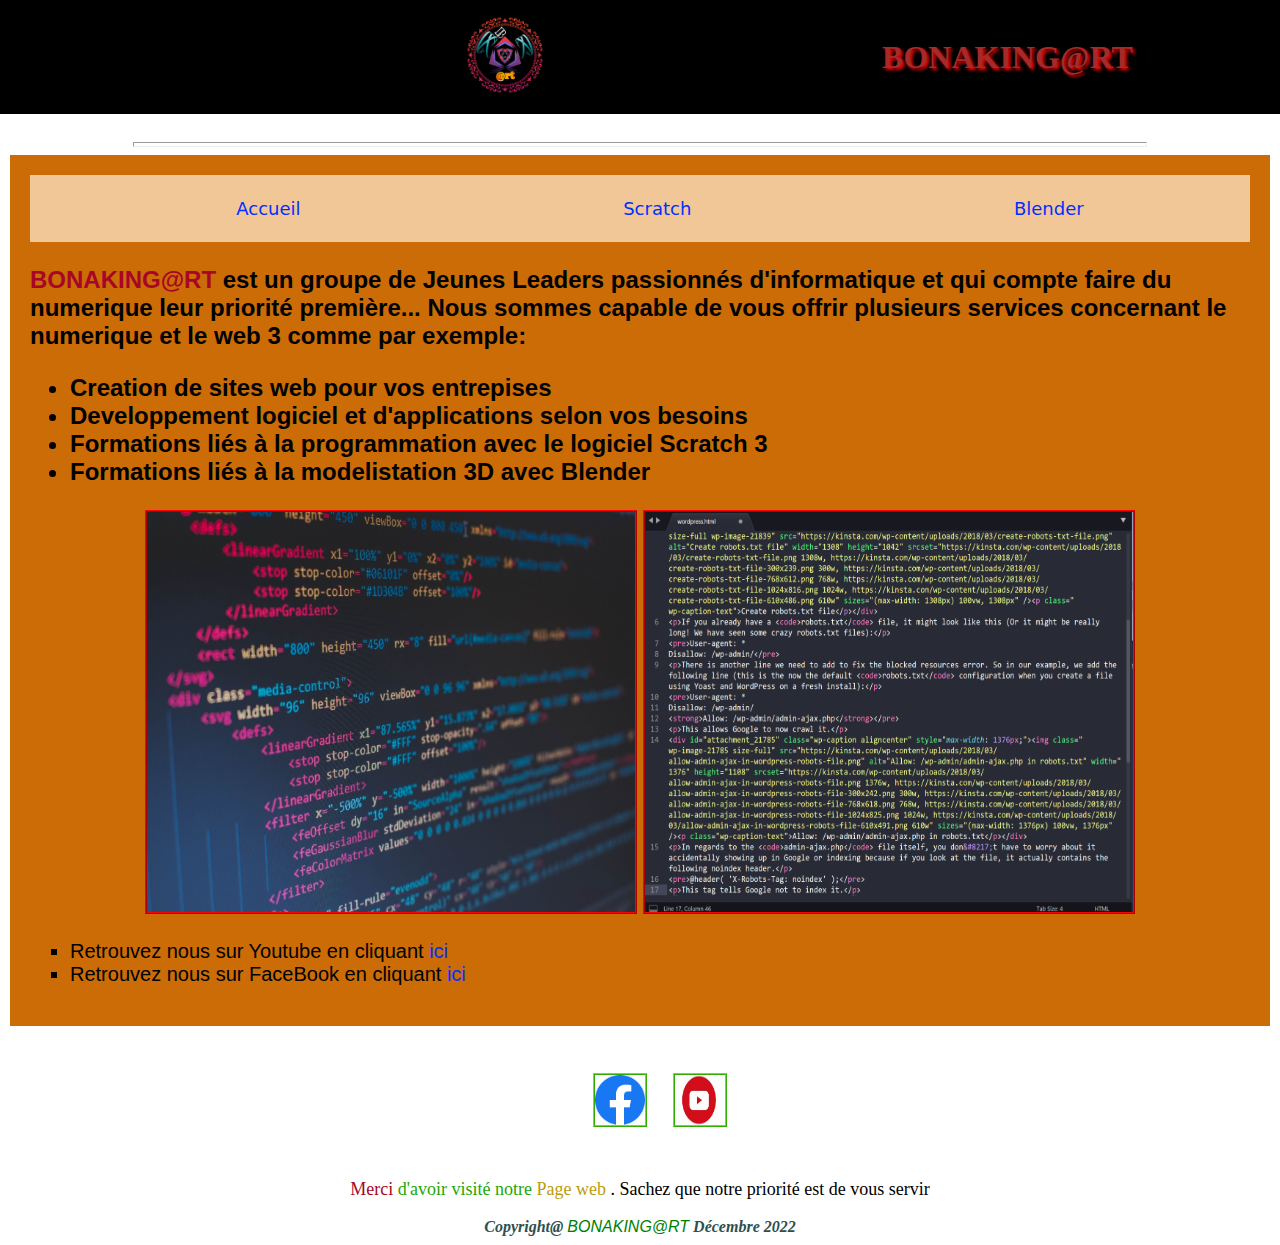
<file: index.html>
<!DOCTYPE html>
<html lang="en">
<head>
    <meta charset="UTF-8">

    <meta http-equiv="X-UA-Compatible" content="IE=edge">
    <meta name="viewport" content="width=device-width, initial-scale=1.0">
    <meta name="keywords" content="Développement, Modélisation">
    <title> BON@KING@RT </title>
    <link rel="shortcut icon" href="logoBonaking@rt.png" type="image/x-icon">
    <link rel="stylesheet" href="styleIndex.css">
</head>
<body>
    <div class="entetePage" <!-- style="background-color: black; position: fixed; left: 0px; top: 0px;"-->>
        <div class="logoBona">
            <img src="logoBonaking@rt.png" alt="Logo" class="imageLogo" height="100px" width="100px">
        </div>
        <h1 class="nameSousNomEntreprise">
                BONAKING@RT
        </h1>
        </div>
    </div><br><br><br><br><br><br><br>
    <hr align="center" size="5" style="color: rgb(128, 6, 0);" width="80%">
    <div class="corpsPageAccueil">
        <div class="menuPageAccueil">
            <ul class="listeMenu">
                <li class="elementDeLaListe"><a href="index.html">Accueil</a></li>
                <li class="elementDeLaListe"><a href="ScratchPage.html">Scratch</a></li>
                <li class="elementDeLaListe"><a href="Blender.html">Blender</a></li>
                
            </ul>
        </div>
        <div class="MotAccueil">
            <p class="paraMotAccueil">
                <span class="mot1">BONAKING@RT</span> est un groupe de Jeunes Leaders passionnés d'informatique et qui compte faire du numerique leur priorité première... Nous sommes capable de vous offrir plusieurs services concernant le numerique et le web 3 comme par exemple:
                <ul class="ListeDeServicesDispo">
                    <li class="elementListeActivite">Creation de sites web pour vos entrepises  </li>
                    <li class="elementListeActivite">Developpement logiciel et d'applications selon vos besoins</li>
                    <li class="elementListeActivite">Formations liés à la programmation avec le logiciel Scratch 3</li>
                    <li class="elementListeActivite">Formations liés à la modelistation 3D avec Blender </li>
                </ul>
            </p>
            
            
            <center>
                <div class="CarrouselPhotosForma">
                    <a href="img1.jpeg" target="_blank" rel="noopener noreferrer"><img src="img1.jpeg" width="40%" height="400px" alt="" class="ImageCarroussel"></a>
                    <a href="img2.png" target="_blank" rel="noopener noreferrer"><img src="img2.png" width="40%" height="400px" alt="" class="ImageCarroussel"></a>
                </div>
            </center>
            <div class="LienVersPageWebs">
                <ul class="ListePageWeb">
                    <li class="ElementListePage">
                        Retrouvez nous sur Youtube en cliquant <a href="" target="_blank" class="LienPageWebs"> ici </a>
                    </li>
                    <li class="ElementListePage">
                        Retrouvez nous sur FaceBook en cliquant <a href="https://www.facebook.com/profile.php?id=100077171624462" target="_blank" class="LienPageWebs"> ici </a>
                    </li>
                </ul>
            </div>
        </div>

    </div>
    <br>
    <div class="PiedPage">
        <center>
            <div class="LienImageVersPageWeb">
                <ul class="listeImagPageWeb">
                    <li class="ElementListeImagepageWeb">
                        <a href="https://www.facebook.com/profile.php?id=100077171624462" class="LienImagePageWeb">
                            <img src="facebook.png" alt="" height="50px" width="50px" class="ImagesLiens">
                        </a>
                    </li>
                    <li class="ElementListeImagepageWeb">
                        <a href="https://www.youtube.com/@artbonaking659" class="LienImagePageWeb">
                            <img src="télécharger.jpg" alt="" height="50px" width="50px" class="ImagesLiens">
                        </a>
                    </li>
                    
                </ul>
            </div>
            <p class="MotDeFinDePage">
                <span class="mot1">Merci</span><span class="mot2"> d'avoir  visité notre</span> <span class="mot3"> Page web </span>. Sachez que notre priorité est de vous servir
            </p>
            <em class="copyRight">
                Copyright@ <span class="King">BONAKING@RT</span> Décembre  2022
            </em>
        </center>
    </div>
</body>
</html>
</file>
<file: styleIndex.css>
.entetePage {
     width: 100%;
     background: rgb(3, 53, 36);
     display: flex;
     align-items: center;
     justify-content: space-around;
     z-index: 1000;
 }
 .entetePage .logoBona {
     padding: 5px;
     position: relative;
     width: 10%;
     height: 10%;
 }
 .entetePage h1{
     color: brown;
     text-shadow: 2px 2px 3px red ;
     font-size: 2rem;
 }
 .corpsPageAccueil {
     margin-left: 12%;
     margin-right: 12%;
     z-index: 100;
 }
 .corpsPageAccueil{
     background-color: rgb(203, 108, 6);
     padding: 20px;
     position: relative;
     margin-top:0px;
     margin-right: 2px;
     margin-left: 2px;
 }
 .menuPageAccueil{
     background-color:  rgb(242, 199, 152);
     padding: 5px;
     font-size: large;
     font-family:system-ui, -apple-system, BlinkMacSystemFont, 'Segoe UI', Roboto, Oxygen, Ubuntu, Cantarell, 'Open Sans', 'Helvetica Neue', sans-serif;
     color: rgb(10, 10, 102);
 }
 .menuPageAccueil .listeMenu {
     list-style: none;
     display: flex;
 }
 .menuPageAccueil .listeMenu .elementDeLaListe{
     margin-left: auto;
     margin-right: auto;
 }
 .menuPageAccueil .listeMenu .elementDeLaListe a:hover{
     color: rgb(255, 9, 9);
     opacity: 75%;
 }
 .MotAccueil{
     margin-left: auto;
     margin-right: auto;
     font-size: x-large;
     font-weight: bolder;
     font-family: Arial, Helvetica, sans-serif;
     color: rgb(0, 0, 0);
 }
 .CarrouselPhotosForma{
     display: block;
     opacity: 100%;
 }
 .ImageCarroussel:hover{
     transform: scale(1.1);
     transition: 1s;
 }
 .ImagesLiens{
     border: 2px rgb(72, 255, 0) ridge;
 }
 a{
     text-decoration: none;
     color: rgb(0, 47, 255);
 }
 .listeImagPageWeb{
     list-style: none;
     display: inline-flex;
 }
 
 
 .ElementListeImagepageWeb{
     margin: 10pt;
     border-radius: 10%;
     border-color: blue;
 }
 .ListePageWeb{
     list-style:square;
     font-weight: 300;
     font-size: 20px;
 }
 
 @media(max-width: 450px){
     .entetePage .logoBona {
         width: 100px;
         height: 100px;
     }
     .entetePage h1{
         font-size: 17px;
         text-align: center;
     }
 
     .menuPageAccueil .listeMenu {
         display: block;
     }
     .MotAccueil{
         font-size: 14px;
         text-decoration: solid;
         font-style: italic;
     }
     .ImageCarroussel{
         width: 25%;
         height: 100px;
         border: 2px red ridge;
     }
 }
 .ImageCarroussel{
     border: 2px red ridge;
     
 }
 .mot1{
     color: rgb(167, 6, 38);
 }
 .mot2{
     color: rgb(30, 167, 6);
 }
 .mot3{
     color: rgb(188, 156, 11);
 }
 .MotDeFinDePage{
     font-size: large;
 }
 .copyRight{
     padding: 10px;
     color: darkslategrey;
     font-weight: bold;
     font: optional;
     text-decoration: dotted red;
     padding: 10px;
     margin: 10px;
 }
 .King{
     color: green;
     font-style: oblique;
     font-weight: 100;
     font-family: Impact, Haettenschweiler, 'Arial Narrow Bold', sans-serif;
     
 }
</file>
